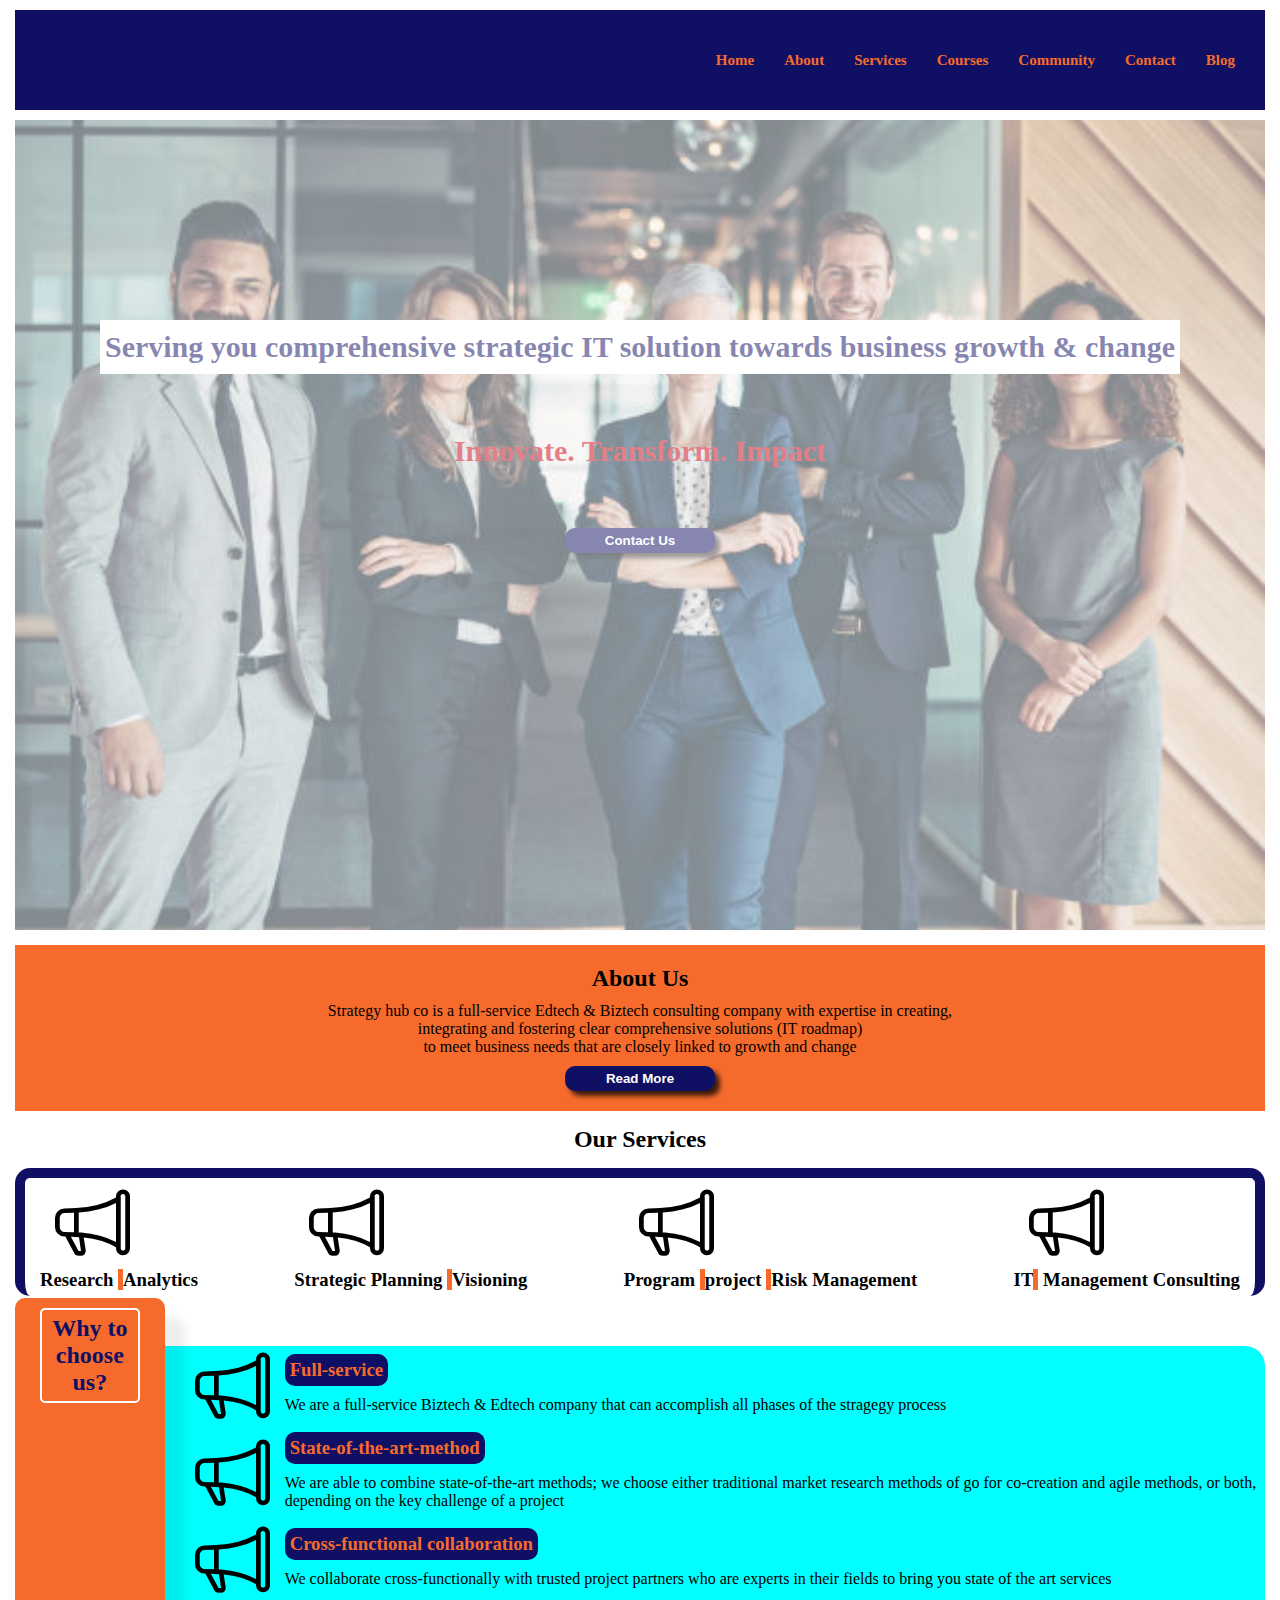
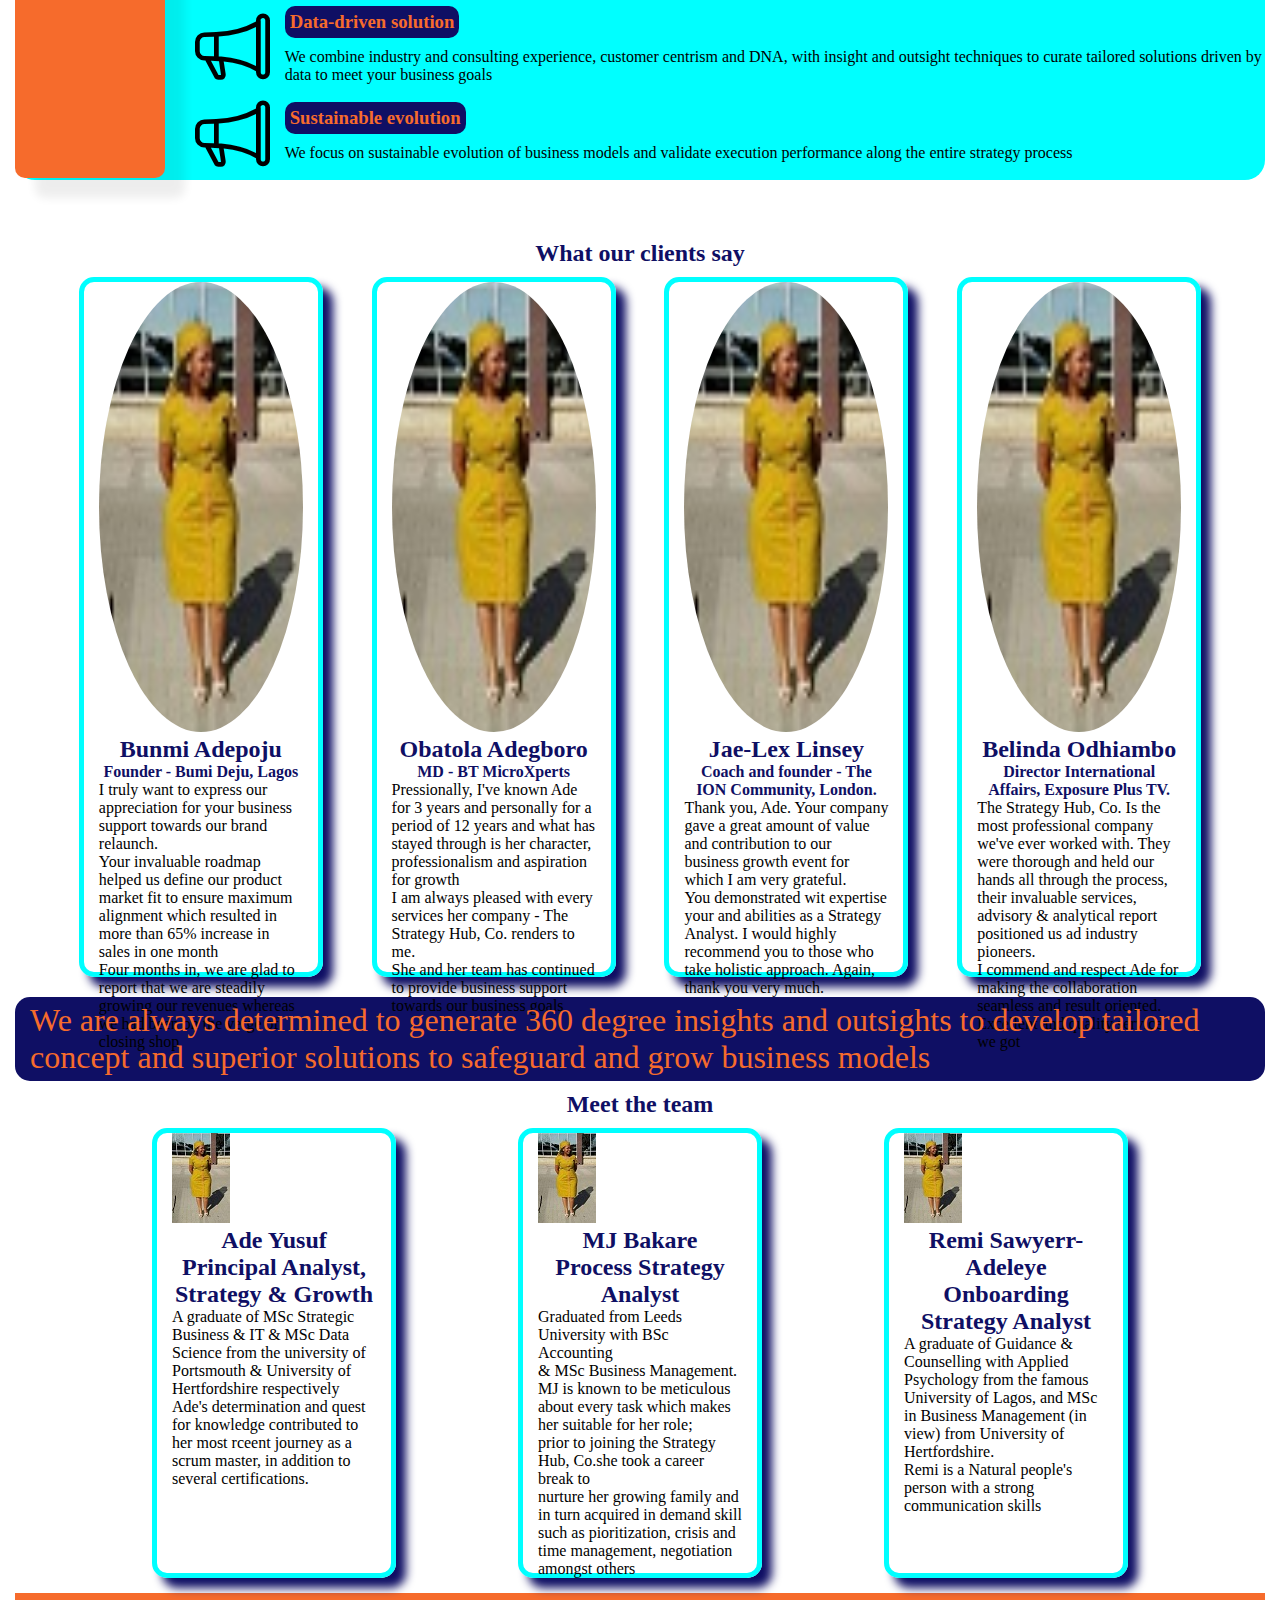
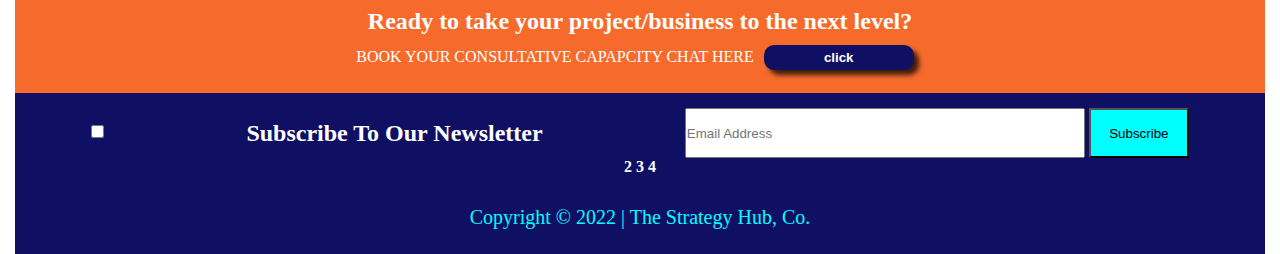
<file: index.html>
<!DOCTYPE html>
<html lang="en">
<head>
    <meta charset="UTF-8">
    <meta http-equiv="X-UA-Compatible" content="IE=edge">
    <meta name="viewport" content="width=device-width, initial-scale=1.0">
    <title>Strategy Hub, Co.| IT consulting company</title>
    <!-- CSS only -->
    <link rel="stylesheet" href="https://cdn.jsdelivr.net/npm/bootstrap-icons@1.9.1/font/bootstrap-icons.css">
    <link rel="stylesheet" href="style.css">
</head>
<body>
    <header>
            <div class="company_logo"></div>

            <div class="nav_bar">
                
                        <ul>
                            <li><a href="index.html">Home</a> </li>
                            <li><a href="about.html">About</a> </li>
                            <li><a href="service.html">Services</a> </li>
                            <li><a href="course.html">Courses</a> </li>
                            <li><a href="community.html">Community</a> </li>
                            <li><a href="contact.html">Contact</a> </li>
                            <li><a href="blog.html">Blog</a> </li>
                            
                        </ul>
            </div>   
    </header>
    <main>
        <section class="showcase">
            
                <div class="showcase-text">
                    <h1>Serving you comprehensive strategic IT solution towards business growth & change</h1>
                    <h2>Innovate. Transform. Impact</h2>
                    <button class="btn"><a href="service.html">Contact Us</a></button> 
                </div>

            </section>

            <section class="Intro">
                <h2>About Us</h2>
                <p>Strategy hub co is a full-service Edtech & Biztech consulting company with expertise in creating,<br> integrating and fostering clear comprehensive solutions (IT roadmap)<br> to meet business needs that are closely linked to growth and change</p>
                <button class="btn"><a href="about.html">Read More</a> </button>
            </section>
    

            
            <h2 id="arua">Our Services</h2> 
            <section class="service">
                <div id="Research">
                    <div id="placeholder"><i class="bi bi-megaphone"></i></div>
                     <h3>Research <span id="orange"></span>  Analytics</h3>
                </div>
                <div id="planning">  
                    <div id="placeholder"><i class="bi bi-megaphone"></i></div>                                                               
                     <h3>Strategic Planning <span id="orange"></span>  Visioning</h3>
                 </div>
                 
                <div id="Research">
                    <div id="placeholder"><i class="bi bi-megaphone"></i></div>
                     <h3>Program <span id="orange"></span> project <span id="orange"></span>  Risk Management</h3> 
                </div>
                
                <div id="Management">
                     <div id="placeholder"><i class="bi bi-megaphone"></i></div>
                     <h3>IT<span id="orange"></span> Management Consulting</h3>
                </div>
         </section>
    

        
        <section id="boxes">
            <div id="side_bar">
                 <h2>Why to <br> choose <br> us?</h2> 
            </div>  
            <div class="container">
                <div class="box">
                    <div id="placeholder"><i class="bi bi-megaphone"></i></div>
                    <div>
                        <h3>Full-service</h3>
                        <p>We are a full-service Biztech & Edtech company that can accomplish all phases of the stragegy process</p>
                    </div>
                </div>
            
                 <div class="box">
                    <div id="placeholder"><i class="bi bi-megaphone"></i></div>
                    <div>
                         <h3>State-of-the-art-method</h3>
                         <p>We are able to combine state-of-the-art methods; we choose either traditional market research methods of go for co-creation and agile methods, or both, depending on the key challenge of a project</p>   
                     </div>
                 </div>
                <div class="box">
                    <div id="placeholder"><i class="bi bi-megaphone"></i></div>
                     <div>

                         <h3>Cross-functional collaboration</h3>
                        <p>We collaborate cross-functionally with trusted project partners who are experts in their fields to bring you state of the art services</p>
                
                     </div>
                </div>
                 <div class="box">
                    <div id="placeholder"><i class="bi bi-megaphone"></i></div>
                    <div>
                         <h3>Data-driven solution</h3>
                         <p>We combine industry and consulting experience, customer centrism and DNA, with insight and outsight techniques to curate tailored solutions driven by data to meet your business goals</p>
                    </div>
                        </div>
                <div class="box">
                    <div id="placeholder"><i class="bi bi-megaphone"></i></div>
                    <div>
                         <h3>Sustainable evolution</h3>
                        <p>We focus on sustainable evolution of business models and validate execution performance along the entire strategy process</p>
                    </div>
                </div>
            </div>

        </section>
        
       <section>
        <h2 class="clients">What our clients say</h2>

        <div class="wrapper">
                <div class="item">
                    
                     <img src="images/cart.jpg" alt="client image">
                    
                    <h2 class="name">Bunmi Adepoju</h2>
                    <div class="company name">Founder - Bumi Deju, Lagos</div>
                    <div class="content">I truly want to express our appreciation for your business support towards our brand relaunch. 
                    <br>Your invaluable roadmap helped us define our product market fit to ensure maximum alignment which resulted in more than 65% increase in sales in one month
                     <br>Four months in, we are glad to report that we are steadily growing our revenues whereas we had been on the verge of closing shop</div>
                </div>
  
                <div class="item">
                    
                    <img src="images/cart.jpg" alt="client image">
                    
                    <h2 class="name">Obatola Adegboro</h2>
                    <div class="company name">MD - BT MicroXperts</div>
                    <div class="content">Pressionally, I've known Ade for 3 years and personally for a period of 12 years and what has stayed through is her character, professionalism and aspiration for growth 
                    <br> I am always pleased with every services her company - The Strategy Hub, Co. renders to me. 
                     <br>She and her team has continued to provide business support towards our business goals</div>
                </div>
                <div class="item">
        
                     <img src="images/cart.jpg" alt="client image">
                    
                     <h2 class="name">Jae-Lex Linsey</h2>
                     <div class="company name">Coach and founder - The ION Community, London.</div>
                     <div class="content">Thank you, Ade. Your company gave a great amount of value and contribution to our business growth event for which I am very grateful.
                     <br>You demonstrated wit expertise your and abilities as a Strategy Analyst. I would highly recommend you to those who take holistic approach. Again, thank you very much.</div>
                </div>

                <div class="item">
                    
                     <img src="images/cart.jpg" alt="client image">
                    
                     <h2 class="name">Belinda Odhiambo</h2>
                     <div class="company name">Director International Affairs, Exposure Plus TV.</div>
                     <div class="content">The Strategy Hub, Co. Is the most professional company we've ever worked with. They were thorough and held our hands  all through the process,
                     <br>their invaluable services, advisory & analytical report positioned us ad industry pioneers. 
                     <br>I commend and respect Ade for making the collaboration seamless and result oriented. Excellent and quality service we got</div>
                </div>
            
            

        </div>
       </section>

       <section>
        
            <h3 class="highlight">We are always determined to generate 360 degree insights and outsights to develop tailored concept and superior solutions to safeguard and grow business models</h3>
        
       </section>
       
        <h2 class="clients">Meet the team</h2>
        <section class="team_mates">
             <div class="team">
                     <img src="images/cart.jpg" alt="Ade, founder of the Strategy Hub, Co.">
            
                     <h2 class="name">Ade Yusuf</h2>
                    
            
                      <h2 class="name">Principal Analyst, Strategy & Growth</h2>
                      <div class="About">A graduate of MSc Strategic Business & IT & MSc Data Science from the university of Portsmouth & University of Hertfordshire respectively
                      <br>Ade's determination and quest for knowledge contributed to her most rceent journey as a scrum master, in addition to several certifications.
                      </div>
             </div>

             <div class="team">
                
                 
                 <img src="images/cart.jpg" alt="Ade, founder of the Strategy Hub, Co.">
                 <h2 class="name">MJ Bakare</h2> 
                 <h2 class="name">Process Strategy Analyst</h2>
                 <div class="About">Graduated from Leeds University with BSc Accounting<br> & MSc Business Management. MJ is known to be meticulous about every task which makes her suitable for her role;
                 <br>prior to joining the Strategy Hub, Co.she took a career break to <br>nurture her growing family and in turn acquired in demand skill such as pioritization, crisis and time management, negotiation amongst others
                 </div>
             </div>

             <div class="team">
                
                 
                 <img src="images/cart.jpg" alt="Ade, founder of the Strategy Hub, Co.">
                 <h2 class="name">Remi Sawyerr-Adeleye</h2>
               
                 <h2 class="name">Onboarding Strategy Analyst</h2>
                 <div class="About">A graduate of Guidance & Counselling with Applied <br>Psychology from the famous University of Lagos, and MSc in Business Management (in view) from University of Hertfordshire. 
                 <br>Remi is a Natural people's person with a strong communication skills
                </div>
            </div>
       </section>
       
        <div class="calltoaction">
        <h2>Ready to take your project/business to the next level?</h2>
        <Span id="aqua">BOOK YOUR CONSULTATIVE CAPAPCITY CHAT HERE</Span><button class="btn">click</button>
        </div>
    

    </main>                 
    <section>
        <footer>
            <div class="sub">
               <span> <input type="checkbox" id="click"></span>
                <h2>Subscribe To Our Newsletter</h2>
                <div class="field">
                    <input type="text" placeholder="Email Address">
                    <button>Subscribe</button>
                </div>
            </div>
            <div id="next">
               <a href="#">2</a>
                <a href="#">3</a>
                <a href="#">4</a></div>
            
                <p id="copy">Copyright &copy; 2022 | The Strategy Hub, Co.</p>
        </footer>
    </section>
</body>
</html>
</file>
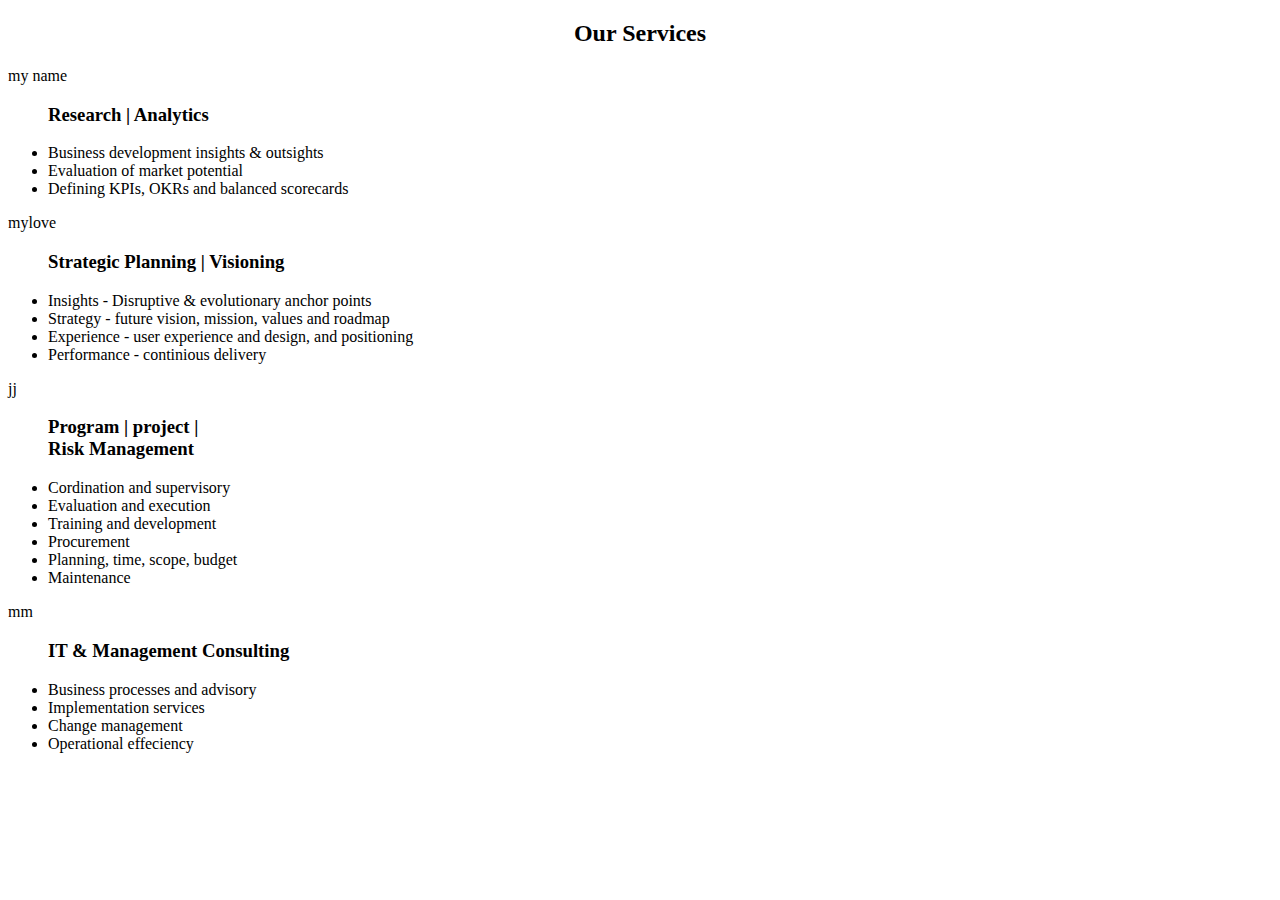
<file: service.html>
<!DOCTYPE html>
<html lang="en">
<head>
    <meta charset="UTF-8">
    <meta http-equiv="X-UA-Compatible" content="IE=edge">
    <meta name="viewport" content="width=device-width, initial-scale=1.0">
    <title>services</title>
</head>
<body>

    <h2><center>Our Services</center></h2> 
    <section class="service">
        <div id="Research">
             <span>my name</span>
            <ul>
                  <h3>Research | Analytics</h3>
                 <li>Business development insights & outsights</li>
                 <li>Evaluation of market potential</li>
                 <li>Defining KPIs, OKRs and balanced scorecards</li>

            </ul>
        </div>
        <div id="planning">  
             <span>mylove</span>                                                                                      
             <ul>
                 <h3>Strategic Planning | Visioning</h3>
                 <li>Insights - Disruptive & evolutionary anchor points</li>
                 <li>Strategy - future vision, mission, values and roadmap</li>
                 <li>Experience - user experience and design, and positioning</li>
                 <li>Performance - continious delivery</li>

             </ul>
        </div>
         
        <div id="Research">
             <span>jj</span>
             <ul>
                 <h3>Program | project |<br> Risk Management</h3>
                 <li>Cordination and supervisory</li>
                 <li>Evaluation and execution</li>
                 <li>Training and development</li>
                 <li>Procurement</li>
                 <li>Planning, time, scope, budget</li>
                 <li>Maintenance</li>
                 

             </ul> 
        </div>
        
        <div id="Management">
             <span>mm</span>
            <ul>
                <h3>IT & Management Consulting</h3>
                <li>Business processes and advisory</li>
                <li>Implementation services</li>
                <li>Change management</li>
                <li>Operational effeciency</li>
            </ul>
        </div>
 </section>
    
</body>
</html>
</file>
<file: style.css>
/* global settings*/
 *{
    padding: 0;
    margin: 0;
    box-sizing: border-box;
}

body{
    padding: 0 15px;
    background-color:white;
    
}
p{
    margin: 10px 0;
}

.btn{ 
    padding: 5px 10px;
    background-color: rgb(15, 15, 100);   
    text-decoration: none;
    border: none;
    width: 150px;
    border-radius: 10px;
    margin: 0 auto;
    box-shadow: 5px 5px 5px rgba(0, 0, 0, 0.75);
    
}
a{
    color:white;
    text-decoration: none;
    font-weight: 800;
}
/* End of global styles*/

/* beginning of header styles*/

header{
    padding: 0 15px;
    margin: 10px auto;  
    height: 100px;
    width: 100%;
    display: flex;
    flex-flow: row wrap;   
    justify-content: space-between;
    align-items: center;
    background-color:rgb(15, 15, 100);  
    position: sticky;
    top: 0;
}
header a{
    color: #F66B2C;
    font-weight: 700;
    text-decoration: none;
}

.nav_bar ul{       
    display: flex;
    flex-flow: row nowrap; 
    justify-content: center;    
    align-items: center;

}
.nav_bar li{
    list-style-type: none;
    padding: 15px;
    font-weight: 400;
    font-size: 15px;

}

.nav_bar li a:hover, a:visited{
    color:aqua;
}
/*end of header styles*/

/*beginning of showcase styles*/
.showcase{
    background-image: url(images/teamphoto.jpg);
    background-repeat: no-repeat;
    background-position: center;
    background-size: cover;
    background-clip: padding-box;
    height: 90vh;
    padding: 0 15px;
    opacity: 0.5;  

}

.showcase-text{
    display: flex;
    flex-flow: column nowrap;
    align-items: flex-start;
    justify-content: center;
    color: white;
    padding: 200px 0 ;
    opacity: 3;
    margin: 0 auto;
    text-align: center;
    
}
.showcase-text h1{
    
    padding: 10px 5px;
    font-weight: 800;
    font-size: 30px;
    text-align: center;
    background-color: white;
    color:rgb(15, 15, 100);
    margin: 0 auto;
    
}

.showcase-text h2{
    padding-bottom: 25px;
    color: rgb(200, 0, 15);
    margin: 0 auto;
    padding:60px 5px;
    font-size: 30px;
}

/*end of showcase styles*/

/*start of introduction styles*/
.Intro{

    margin-top: 15px;
    text-align: center;
    padding: 20px 5px;
    background-color: #F66B2C;
}
/*end of intro style */

/*  start of service section class*/

#arua{
    text-align: center;
    margin: 15px 0;
}
.service{
    display: flex;
    flex-flow: row nowrap;
    justify-content: space-between;
    align-items: center;
    gap: 50;
    border: 10px solid rgb(15, 15, 100);
    border-bottom: none;
    border-radius: 15px;
    padding: 5px 15px;  
}
 /*end of service section */

/*start of boxes style*/

#boxes{
    display: flex;
    flex-direction: row;
    justify-content: space-between;
    align-items: center;
    margin: 50px 0;
    background-color: aqua;
    border-radius: 20px;
}

.box{
    display: flex;
    flex-flow: row nowrap;
    justify-content: space-between;
    align-items: center;

}
#placeholder{
    padding: 0 15px;
    font-weight: 600;
    
}
#placeholder i{
font-weight: 500;
font-size: 75px;
}
#side_bar
 {
    width: 15%;
    background: #F66B2C;
    color:rgb(15, 15, 100);
    border:rgb(15, 15, 100);
    margin-right: 15px;
    text-align: center;
    padding-top: 10px;
    border-radius: 10px;
    box-shadow: 20px 20px 10px rgba(0, 0, 0, 0.07);
    height: 480px;
    margin-top: -50px;
    
}
#side_bar h2{
    border:solid white 2px;
    border-radius: 5px;
    padding: 5px;
    width: 100px;
    text-align: center;
    margin: 0 auto;
}
#boxes h3{
    color: #F66B2C;
    background-color: rgb(15, 15, 100);
    border-radius: 10px;
    padding: 5px 5px;
    display: inline-block;
}

#orange{
    border-left: 5px solid #F66B2C;
}
.container{
    display: flex;
    flex-direction: column;
    justify-content: center;
    align-items: flex-start;
}

/* end of container styles*/

/* beginning ofrg wrapper styles*/
.wrapper{
    display: flex;

    justify-content:space-evenly;
    align-items: flex-start;
    /*overflow: scroll;*/
    padding: 0 15px;
    flex-flow: row;

}
.clients{
    text-align: center;
    padding: 10px 0;
    color: rgb(15, 15, 100);
}
 .item{
    width: 20%;
    border: 5px solid aqua;
    box-shadow: 10px 10px 10px rgb(15, 15, 100);
    border-radius: 15px;
    /*gap: 5px;*/
    height: 700px;
    padding: 0 15px 0 15px;
    text-align: centre;

 }

 .item:hover{
    border: 5px solid rgb(15, 15, 100);
    box-shadow: 10px 10px 10px #F66B2C;
    
    
 }
   

 .wrapper:hover h2{
    color: #F66B2C;
    border: 5px solid rgb(15, 15, 100);
    border-radius: 5px;

 }

 .highlight{
    color: #F66B2C;
    font-weight: 300;
    font-size: 32px;
    background-color: rgb(15, 15, 100);
    padding: 5px 15px;
    border-radius: 15px;
    margin-top: 20px;
 }
.wrapper img{
    width: 100%;
    border-radius: 100%;
    height: 50vh;
}
/*wrapper styles ends here*/

.team_mates{
    display: flex;
    flex-direction: row ;
    justify-content: space-evenly;
    align-items: flex-start;
    /*overflow: scroll;*/
    padding: 0 15px;  

}
.name{
    text-align: center;
    color:rgb(15, 15, 100);
    font-weight: 600;
}

.team{
    width: 20%;
    border: 5px solid aqua;
    box-shadow: 10px 10px 10px rgb(15, 15, 100);
    border-radius: 15px;
    /*gap: 5px;*/
    height: 450px;
    padding: 0 15px 0 15px;
    text-align: centre;
}

.team image{
    width: 100%;
}

.calltoaction{
    background-color: #F66B2C;
    text-align: center;
    padding-top: 15px;
    color:white;
    height: 100px;
    margin-top: 15px;
}
.calltoaction button{
    color: white;
    margin: 10px;
    font-weight: 600;
}
footer{
background-color:rgba(15, 15 ,100, 1);
color: white;
padding: 15px 5px;

}

.sub{
    display: flex;
    justify-content: space-around;
    align-items: center;

    border-radius: 20px;
}

.field input{
    height: 50px;
    width: 400px;
}
.field button{
    height: 50px;
    background-color:aqua;
    width: 100px;
}

#next{
    text-align: center;
}
#copy{
    padding-top: 20px;
    text-align: center;
    color: aqua;
    font-family: Georgia, 'Times New Roman', Times, serif;
    font-size: 20px;
}

/*#aqua{
    padding: 30px 0;
    font-size: 34px;
    background-color: aqua;
}
*/
</file>
